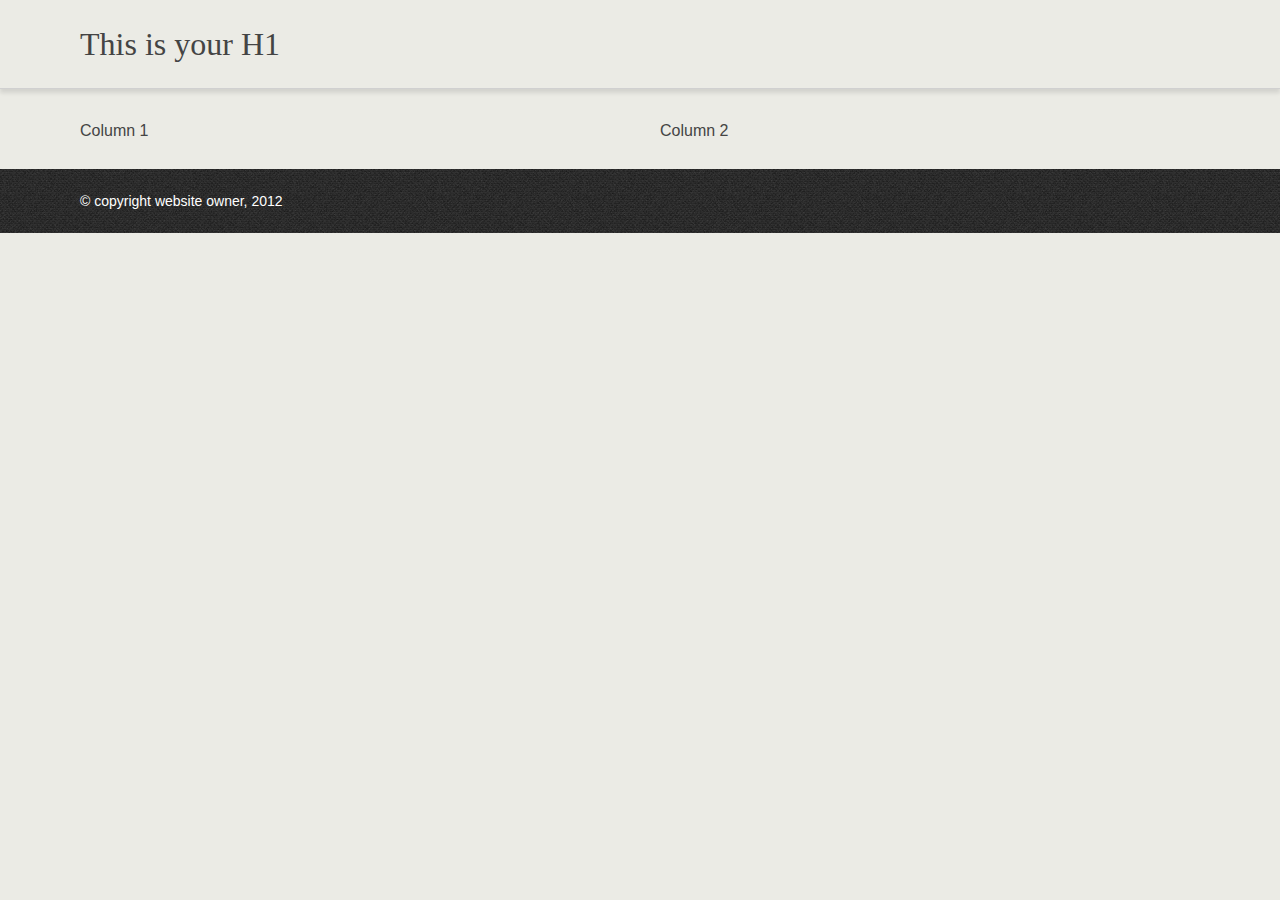
<file: index.html>
﻿<!DOCTYPE html>

<html lang="en-GB">

<head>

	<meta charset="utf-8" />
    <title>Website Title</title>

    <!-- Meta information - for search engines and other clever web bits --> 
    <meta property="og:title" content="Website Title" />
	<meta property="og:type" content="website" />
	<meta property="og:url" content="http://www.website.co.uk" />
	<meta property="og:image" content="http://www.website.co.uk/img/image-to-use.png" />

    <meta name="description" content = "description of page" />
	<meta name="keywords" content="keywords"/>

 	<!-- For mobile devices. -->
	<meta name="viewport" content="width=device-width"/>

	<!-- This site had been built using LESS. This is the compiled and minified CSS
	To see the individual LESS files navigate to www.website.co.uk/less/
	This will show you the individual less files :-) -->
	<link rel="stylesheet" href="css/main.css" type="text/css" media="screen" />

	<!-- favicon and shortcut icons for mobile devices. -->
	<link rel="shortcut icon" href="favicon.ico" />
	<link rel="apple-touch-icon" href="touch-icon-iphone.png" />
	<link rel="apple-touch-icon" sizes="72x72" href="touch-icon-ipad.png" />
	<link rel="apple-touch-icon" sizes="114x114" href="touch-icon-iphone4.png" />

</head>
<body>
	<header>
		<div class="header">
			<div class="grid">
				<div class="col-12">
					<h1>This is your H1</h1>
				</div>
			</div>
		</div>
	</header>

	<div class="grid">
		<div class="col-6 col-tablet-12">
			<section>
				<p>Column 1</p>
			</section>
		</div>
		<div class="col-6 col-tablet-12">
			<section>
				<p>Column 2</p>
			</section>
		</div>
	</div>

	<footer>
		<div class="footer">
			<div class="grid">
				<div class="col-12">
					<small>&copy; copyright website owner, 2012 </small>
				</div>
			</div>
		</div>
	</footer>

	<!-- Google Analytics -->
	

	<!-- Javascript loveliness. -->
	<script type="text/javascript" src="js/jquery-1.8.2.min.js"></script>
	<script type="text/javascript" src="js/script.js" ></script>

</body>
</html>
</file>
<file: css/main.css>
/* This site had been built using LESS - to see the less files navigate to 
www.website.co.uk/less. This will show you the individual less files :-) */
html,
body,
div,
span,
applet,
object,
iframe,
h1,
h2,
h3,
h4,
h5,
h6,
p,
blockquote,
pre,
a,
abbr,
acronym,
address,
big,
cite,
code,
del,
dfn,
em,
img,
ins,
kbd,
q,
s,
samp,
small,
strike,
strong,
sub,
sup,
tt,
var,
b,
u,
i,
center,
dl,
dt,
dd,
ol,
ul,
li,
fieldset,
form,
label,
legend,
table,
caption,
tbody,
tfoot,
thead,
tr,
th,
td,
article,
aside,
canvas,
details,
embed,
figure,
figcaption,
footer,
header,
hgroup,
menu,
nav,
output,
ruby,
section,
summary,
time,
mark,
audio,
video {
  border: 0;
  font-size: 100%;
  font: inherit;
  vertical-align: baseline;
  margin: 0;
  padding: 0;
}
article,
aside,
details,
figcaption,
figure,
footer,
header,
hgroup,
menu,
nav,
section {
  display: block;
}
body {
  line-height: 1;
}
ol,
ul {
  list-style: none;
}
blockquote,
q {
  quotes: none;
}
blockquote:before,
blockquote:after,
q:before,
q:after {
  content: none;
}
table {
  border-collapse: collapse;
  border-spacing: 0;
}
.clearfix {
  zoom: 1;
}
.clearfix:before,
.clearfix:after {
  display: table;
  content: '';
}
.clearfix:after {
  clear: both;
}
html {
  font-size: 62.5%;
  background-color: #ebebe5;
  color: #444444;
}
body {
  font-size: 16px;
  font-size: 1.6rem;
  line-height: 1.5;
  font-family: Arial, "Helvetica Neue", Helvetica, sans-serif;
}
.grid {
  margin: 0 auto;
}
p {
  margin-bottom: 26px;
  margin-bottom: 2.6rem;
}
ol p,
ul p,
dl p {
  margin-top: 0;
  margin-bottom: 0;
}
h1,
.h1,
h2,
.h2,
h3,
.h3,
h4,
.h4,
h5,
.h5,
.h6,
h6 {
  margin-top: 20px;
  margin-top: 2rem;
  margin-bottom: 20px;
  margin-bottom: 2rem;
  font-family: Georgia, Times, "Times New Roman", serif;
  color: #444444;
}
h1,
.h1 {
  font-size: 32px;
  font-size: 3.2rem;
}
h2,
.h2 {
  font-size: 26px;
  font-size: 2.6rem;
}
h3,
.h3 {
  font-size: 22px;
  font-size: 2.2rem;
  margin-top: 10px;
  margin-top: 1rem;
  margin-bottom: 10px;
  margin-bottom: 1rem;
}
h4,
.h4 {
  font-size: 22px;
  font-size: 2.2rem;
  margin-top: 10px;
  margin-top: 1rem;
  margin-bottom: 10px;
  margin-bottom: 1rem;
}
h5,
.h5 {
  font-size: 20px;
  font-size: 2rem;
  margin-top: 6px;
  margin-top: 0.6rem;
  margin-bottom: 6px;
  margin-bottom: 0.6rem;
}
h6,
.h6 {
  font-size: 18px;
  font-size: 1.8rem;
  margin-top: 0 !important;
  margin-bottom: 0 !important;
}
a {
  color: #4e6d7d;
  text-decoration: none;
}
a:hover,
a:active {
  color: #3a525e;
  text-decoration: underline;
}
a:visited {
  color: #27363e;
}
strong {
  font-weight: bold;
}
small,
sub,
sup {
  font-size: 14px;
  font-size: 1.4rem;
}
mark {
  background-color: #80fb5b;
}
cite,
em,
q {
  font-style: italic;
}
q:after {
  content: "”";
}
q:before {
  content: "“";
}
sub,
sup {
  line-height: 0;
  position: relative;
  vertical-align: baseline;
}
sub {
  bottom: -0.25em;
}
sup {
  top: -0.5em;
}
abbr {
  border-bottom: dotted 1px;
}
blockquote {
  padding-left: 20px;
  border-left: solid 5px #9d9d9d;
}
blockquote small:before {
  content: "-";
}
pre,
code {
  font-family: Consolas, 'Lucida Console', Monaco, monospace;
}
code {
  background-color: #f6f6f6;
  border: solid 1px #cccccc;
  padding: 3px;
}
pre code {
  display: block;
  padding: 15px;
  background-color: #f6f6f6;
  border: solid 1px #cccccc;
}
table {
  width: 100%;
  border-collapse: collapse;
  border-spacing: 0;
}
thead {
  border-top: 1px solid #cccccc;
}
tr {
  border-left: 1px solid #cccccc;
}
tr:nth-child(2n) td,
tr:nth-child(2n) th {
  background-color: #f6f6f6;
}
th,
td {
  border-bottom: 1px solid #cccccc;
  border-right: 1px solid #cccccc;
  padding: 5px 10px;
  background-color: #ffffff;
}
th {
  background-color: #dddddd;
  text-align: left;
  font-weight: bold;
}
ul,
ol {
  margin-left: 0;
  padding-left: 26px;
  margin-top: 20px;
  margin-top: 2rem;
  margin-bottom: 20px;
  margin-bottom: 2rem;
}
ul ul,
ol ul,
ul ol,
ol ol,
ul p,
ol p {
  margin-top: 0;
  margin-bottom: 0;
}
ul li {
  list-style-type: disc;
}
ol li {
  list-style-type: decimal;
}
.list {
  padding-left: 0;
}
.list li {
  list-style-type: none;
}
.floated li {
  float: left;
}
dt {
  font-weight: bold;
}
dd {
  padding-left: 20px;
  margin-bottom: 16px;
  margin-bottom: 1.6rem;
  margin-left: 0;
}
.nav li {
  display: inline-block;
  *display: inline;
  *zoom: 1;
  list-style: none;
  margin-left: 10px;
}
.box {
  border: solid 1px #9d9d9d;
  background-color: #ffffff;
  margin-bottom: 26px;
}
.box p:last-child {
  margin-bottom: 0;
}
.secondary-box {
  background-color: #d9d9d9;
  border: none;
  margin-bottom: 26px;
}
.secondary-box p:last-child {
  margin-bottom: 0;
}
.hidden {
  display: none;
}
.crunch {
  margin-top: 0 !important;
  margin-bottom: 0 !important;
}
.crunch-top {
  margin-top: 0 !important;
}
.crunch-bottom {
  margin-bottom: 0 !important;
}
.spaced {
  padding: 15px !important;
}
.figure {
  margin: 20px;
}
.pull-right {
  float: right !important;
}
.pull-right.figure {
  margin-right: 0;
  margin-top: 0;
}
.pull-left {
  float: left !important;
}
.pull-left.figure {
  margin-left: 0;
  margin-top: 0;
}
label {
  display: block;
  margin-top: 20px;
  margin-top: 2rem;
  font-size: 19.2px;
  font-size: 1.92rem;
}
label span {
  color: #984428;
}
label:first-child {
  margin-top: 0;
}
input[type='text'],
input[type='email'],
input[type='url'],
input[type='tel'],
input[type='search'],
input[type='password'],
textarea,
select {
  padding: 8px;
  width: 80%;
  background-color: #f6f6f6;
  border: 1px solid #cccccc;
  color: #777777;
  font-family: Arial, "Helvetica Neue", Helvetica, sans-serif;
  font-size: 16px;
  font-size: 1.6rem;
  -webkit-transition: all 0.5s ease-out;
  -moz-transition: all 0.5s ease-out;
  transition: all 0.5s ease-out;
}
select {
  width: auto;
}
span.error {
  display: block;
  font-family: Arial, "Helvetica Neue", Helvetica, sans-serif;
  color: #984428;
  margin-top: 0;
  font-size: 15px;
  font-size: 1.5rem;
  font-style: italic;
  -webkit-transition: all 0.5s ease-out;
  -moz-transition: all 0.5s ease-out;
  transition: all 0.5s ease-out;
}
input.error {
  border: 1px solid #e7b5a5;
  background-color: #ffffff;
}
input[type='email'],
input[type='url'] {
  width: 70%;
}
textarea {
  width: 90%;
  height: 100px;
}
.radio-buttons label,
.checkboxes label {
  vertical-align: middle;
  margin: 0;
}
.base-button {
  padding: 10px 20px;
  cursor: pointer;
  font-family: Georgia, Times, "Times New Roman", serif;
  font-size: 18px;
  font-size: 1.8rem;
  border: solid 1px #bfbfbf;
}
.base-button:hover {
  text-decoration: none;
}
.button,
button,
input[type="submit"],
input[type="button"] {
  padding: 10px 20px;
  cursor: pointer;
  font-family: Georgia, Times, "Times New Roman", serif;
  font-size: 18px;
  font-size: 1.8rem;
  border: solid 1px #bfbfbf;
  background-color: #b6b6b6;
  color: #ffffff;
}
.button:hover,
button:hover,
input[type="submit"]:hover,
input[type="button"]:hover {
  text-decoration: none;
}
.button:hover,
button:hover,
input[type="submit"]:hover,
input[type="button"]:hover,
.button:active,
button:active,
input[type="submit"]:active,
input[type="button"]:active,
.button:focus,
button:focus,
input[type="submit"]:focus,
input[type="button"]:focus {
  background-color: #c3c3c3;
  color: #f2f2f2;
}
.secondary-btn {
  padding: 10px 20px;
  cursor: pointer;
  font-family: Georgia, Times, "Times New Roman", serif;
  font-size: 18px;
  font-size: 1.8rem;
  border: solid 1px #bfbfbf;
  background-color: #b4ab95;
  color: #ffffff;
}
.secondary-btn:hover {
  text-decoration: none;
}
.secondary-btn:hover {
  background-color: #bfb7a4;
  color: #f2f2f2;
}
.highlight-btn {
  padding: 10px 20px;
  cursor: pointer;
  font-family: Georgia, Times, "Times New Roman", serif;
  font-size: 18px;
  font-size: 1.8rem;
  border: solid 1px #bfbfbf;
  background-color: #f88a08;
  color: #ffffff;
}
.highlight-btn:hover {
  text-decoration: none;
}
.highlight-btn:hover {
  background-color: #f99621;
  color: #f2f2f2;
}
.button-group .button {
  float: left;
  border-right: none;
}
.button-group .button.last {
  border-right: solid 1px #bfbfbf;
}
.btn-small {
  padding: 2px 5px;
  font-size: 14px;
  font-size: 1.4rem;
}
.btn-danger {
  background-color: #984428;
}
.btn-danger:hover {
  background-color: #843b23;
}
.btn-success {
  background-color: #2f8f31;
}
.btn-success:hover {
  background-color: #297c2a;
}
.grid {
  -webkit-box-sizing: border-box;
  -moz-box-sizing: border-box;
  box-sizing: border-box;
  max-width: 1200px;
  *width: 920px;
  padding-left: 20px;
  padding-right: 20px;
  zoom: 1;
}
.grid:before,
.grid:after {
  display: table;
  content: '';
}
.grid:after {
  clear: both;
}
.grid .grid {
  padding-left: 0;
  padding-right: 0;
}
.col-1,
.col-2,
.col-3,
.col-4,
.col-5,
.col-6,
.col-7,
.col-8,
.col-9,
.col-10,
.col-11,
.col-12 {
  -webkit-box-sizing: border-box;
  -moz-box-sizing: border-box;
  box-sizing: border-box;
  display: block;
  float: left;
  padding-left: 20px;
  padding-right: 20px;
}
.col-clear {
  clear: left;
}
.ie-clear {
  display: none;
  *display: block;
  *clear: both;
}
.col-hide {
  display: none;
}
.col-gutterless {
  padding-left: 0;
  padding-right: 0;
  *padding-left: 20px;
  *padding-right: 20px;
}
.col-1 {
  width: 8.333333333333334%;
  *width: 36px;
}
.col-2 {
  width: 16.666666666666668%;
  *width: 112px;
}
.col-3 {
  width: 25%;
  *width: 188px;
}
.col-4 {
  width: 33.333333333333336%;
  *width: 264px;
}
.col-5 {
  width: 41.66666666666667%;
  *width: 340px;
}
.col-6 {
  width: 50%;
  *width: 416px;
}
.col-7 {
  width: 58.333333333333336%;
  *width: 492px;
}
.col-8 {
  width: 66.66666666666667%;
  *width: 568px;
}
.col-9 {
  width: 75%;
  *width: 644px;
}
.col-10 {
  width: 83.33333333333334%;
  *width: 720px;
}
.col-11 {
  width: 91.66666666666667%;
  *width: 796px;
}
.col-12 {
  width: 100%;
  *width: 872px;
}
.grid .grid {
  *width: auto;
}
.grid .grid .col-1,
.grid .grid .col-2,
.grid .grid .col-3,
.grid .grid .col-4,
.grid .grid .col-5,
.grid .grid .col-6,
.grid .grid .col-7,
.grid .grid .col-8,
.grid .grid .col-9,
.grid .grid .col-10,
.grid .grid .col-11,
.grid .grid .col-12 {
  *width: auto;
  *float: none;
}
@media (max-width: 768px) {
  .col-4,
  .col-5,
  .col-7,
  .col-8,
  .col-9,
  .col-10,
  .col-11,
  .col-12 {
    width: 100%;
    *width: 872px;
  }
  .col-clear {
    clear: none;
  }
  .col-hide {
    display: block;
  }
  .col-1 {
    width: 16.666666666666668%;
    *width: 112px;
  }
  .col-2 {
    width: 33.333333333333336%;
    *width: 264px;
  }
  .col-3 {
    width: 50%;
    *width: 416px;
  }
  .col-tablet-1 {
    width: 8.333333333333334%;
    *width: 36px;
  }
  .col-tablet-2 {
    width: 16.666666666666668%;
    *width: 112px;
  }
  .col-tablet-3 {
    width: 25%;
    *width: 188px;
  }
  .col-tablet-4 {
    width: 33.333333333333336%;
    *width: 264px;
  }
  .col-tablet-5 {
    width: 41.66666666666667%;
    *width: 340px;
  }
  .col-tablet-6 {
    width: 50%;
    *width: 416px;
  }
  .col-tablet-7 {
    width: 58.333333333333336%;
    *width: 492px;
  }
  .col-tablet-8 {
    width: 66.66666666666667%;
    *width: 568px;
  }
  .col-tablet-9 {
    width: 75%;
    *width: 644px;
  }
  .col-tablet-10 {
    width: 83.33333333333334%;
    *width: 720px;
  }
  .col-tablet-11 {
    width: 91.66666666666667%;
    *width: 796px;
  }
  .col-tablet-12 {
    width: 100%;
    *width: 872px;
  }
  .col-tablet-clear {
    clear: left;
  }
  .col-tablet-hide {
    display: none;
  }
}
@media (max-width: 380px) {
  .col-1,
  .col-2,
  .col-3,
  .col-4,
  .col-5,
  .col-6,
  .col-7,
  .col-8,
  .col-9,
  .col-10,
  .col-11,
  .col-12 {
    width: 100%;
    *width: 872px;
  }
  .col-clear,
  .col-tablet-clear {
    clear: none;
  }
  .col-hide,
  .col-tablet-hide {
    display: block;
  }
  .col-mobile-1 {
    width: 8.333333333333334%;
    *width: 36px;
  }
  .col-mobile-2 {
    width: 16.666666666666668%;
    *width: 112px;
  }
  .col-mobile-3 {
    width: 25%;
    *width: 188px;
  }
  .col-mobile-4 {
    width: 33.333333333333336%;
    *width: 264px;
  }
  .col-mobile-5 {
    width: 41.66666666666667%;
    *width: 340px;
  }
  .col-mobile-6 {
    width: 50%;
    *width: 416px;
  }
  .col-mobile-7 {
    width: 58.333333333333336%;
    *width: 492px;
  }
  .col-mobile-8 {
    width: 66.66666666666667%;
    *width: 568px;
  }
  .col-mobile-9 {
    width: 75%;
    *width: 644px;
  }
  .col-mobile-10 {
    width: 83.33333333333334%;
    *width: 720px;
  }
  .col-mobile-11 {
    width: 91.66666666666667%;
    *width: 796px;
  }
  .col-mobile-12 {
    width: 100%;
    *width: 872px;
  }
  .col-mobile-clear {
    clear: left;
  }
  .col-mobile-hide {
    display: none;
  }
}
.header {
  border-bottom: solid 1px #d0d0d0;
  -webkit-box-shadow: 0 4px 4px rgba(0, 0, 0, 0.1);
  -moz-box-shadow: 0 4px 4px rgba(0, 0, 0, 0.1);
  box-shadow: 0 4px 4px rgba(0, 0, 0, 0.1);
  margin-bottom: 30px;
  margin-bottom: 3rem;
}
.footer {
  background: url("../img/style/footer-bg.png") repeat scroll 0 0 #2e2e2e;
  padding-top: 20px;
  padding-bottom: 20px;
  color: #ffffff;
}
.carousel {
  position: relative;
}
.carousel ol {
  position: absolute;
  top: 30%;
  z-index: 10;
  width: 102%;
  margin-left: -1%;
}
.carousel ol a {
  display: block;
  text-align: center;
  -moz-opacity: 0.7;
  -khtml-opacity: 0.7;
  -webkit-opacity: 0.7;
  opacity: 0.7;
  filter: alpha(opacity=70);
}
.carousel ol a:hover {
  -moz-opacity: 0.9;
  -khtml-opacity: 0.9;
  -webkit-opacity: 0.9;
  opacity: 0.9;
  filter: alpha(opacity=70);
}
.carousel-wrapper {
  overflow: hidden;
  margin-bottom: 20px;
  margin-bottom: 2rem;
  position: relative;
}
.item-container {
  width: 100%;
  margin-top: 0;
  position: relative;
  left: 0;
  top: 0;
}
.item-container li img {
  margin-right: 10px;
  width: 300px;
  height: 200px;
}
.no-javascript .carousel ol {
  display: none;
}
.tab-wrapper .tab-nav a {
  padding: 8px 15px;
  display: block;
  background-color: #f3f3f3;
  margin-right: 8px;
}
.tab-wrapper .tab-nav a:hover {
  background-color: #fafafa;
}
.tab-wrapper .tab-nav a.active {
  background-color: #d9d9d9;
}
.tab-wrapper .tab-target {
  display: none;
}
.tab-wrapper .tab-target.active {
  display: block;
}
.no-javascript .tab-wrapper .tab-target {
  display: block;
}
.hideshow .hide-show-trigger {
  cursor: pointer;
  padding-right: 30px;
  position: relative;
}
.hideshow .hide-show-trigger .icon {
  position: absolute;
  right: 8px;
  top: 15px;
  width: 13px;
  height: 13px;
  background-image: url("../img/style/hideshow.png");
  background-position: 0 0;
  background-repeat: no-repeat;
}
.hideshow .hide-show-trigger.open .icon {
  background-position: 0 -110px;
}
.hideshow .hide-show-target {
  display: none;
}
.hideshow .hide-show-target.open {
  display: block;
}
.no-javascript .hide-show-target {
  display: block;
}
.control-outer {
  position: relative;
}
.edit-controls {
  display: none;
  position: absolute;
  right: -4px;
  top: -1px;
}
.edit-controls.active {
  display: block;
  top: 3px;
}
.edit-controls .btn {
  margin-left: 2px;
}
.control-row:hover .edit-controls {
  display: block;
}
.control-row.saved td,
.control-row.saved:nth-child(2n+1) > td,
.control-row.saved:hover > td {
  transition: background-color 1s;
  -webkit-transition: background-color 1s;
  /* Safari */

  background-color: #a8e2a9;
}
@media (max-width: 768px) {
  
}
@media (max-width: 380px) {
  
}
</file>
